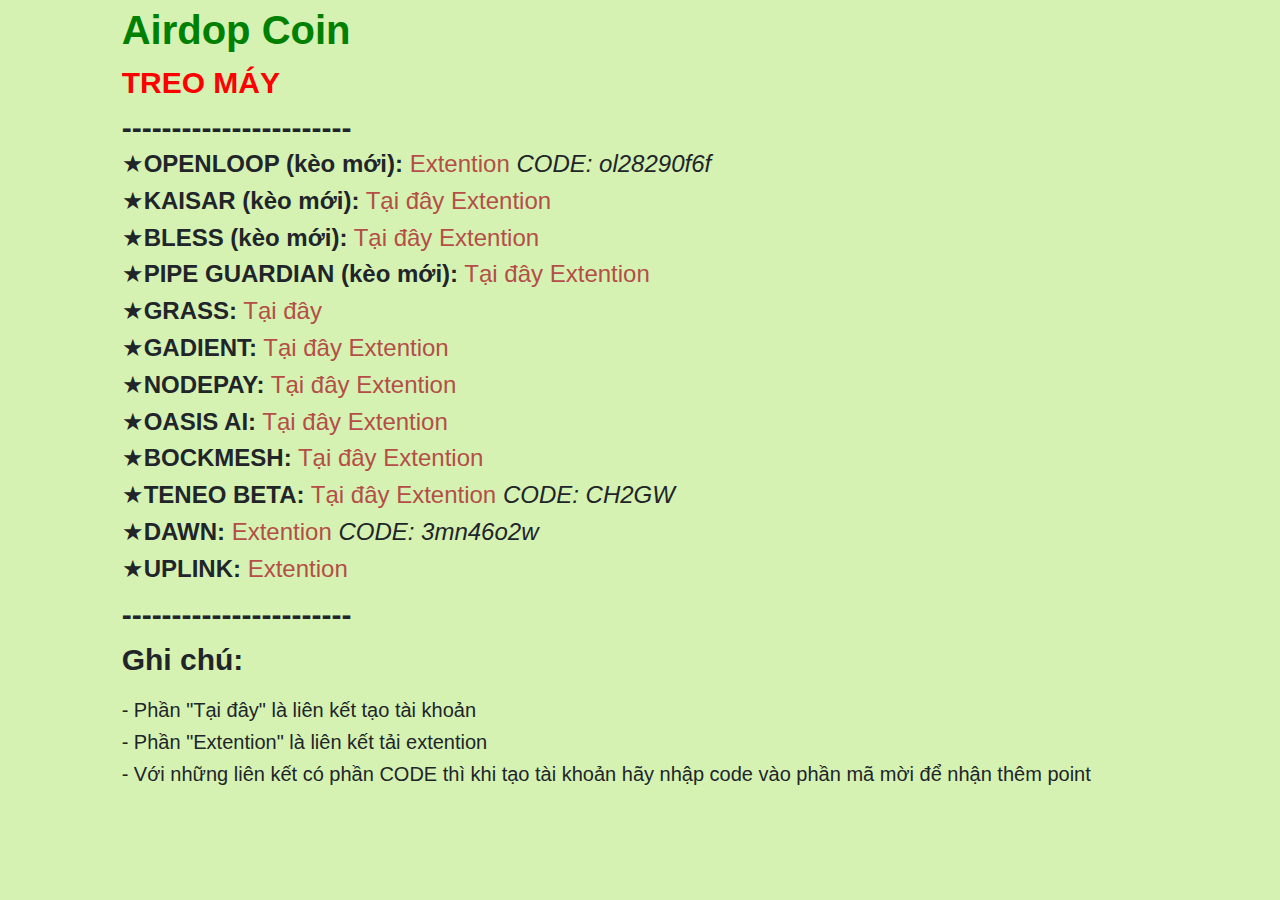
<file: index.html>
<!DOCTYPE html>
<html lang="en">

<head>
    <meta charset="UTF-8">
    <meta name="viewport" content="width=device-width, initial-scale=1.0">
    <title>Airdrop</title>
    <link rel="stylesheet" href="style.css">
    <link rel="stylesheet" href="https://cdn.jsdelivr.net/npm/bootstrap@4.6.2/dist/css/bootstrap.min.css">
    <script src="https://cdn.jsdelivr.net/npm/jquery@3.7.1/dist/jquery.slim.min.js"></script>
    <script src="https://cdn.jsdelivr.net/npm/popper.js@1.16.1/dist/umd/popper.min.js"></script>
    <script src="https://cdn.jsdelivr.net/npm/bootstrap@4.6.2/dist/js/bootstrap.bundle.min.js"></script>

</head>
<!-- tung -->

<body>
    <div class="container-fluid">
        <div class="row">
            <div class="col-1"></div>
            <header class="col-10">
                <p style="color: green; font-size: 40px; margin-bottom: 0;">Airdop Coin</p>
                <div style="color: rgb(255, 0, 0);">TREO MÁY</div>
                <div class="content">
                    -----------------------
                </div>
                <h4><span class="star">&#9733;</span><span class="rainbow-text">OPENLOOP (kèo
                        mới):</span> <a target="_blank"
                        href="https://chromewebstore.google.com/detail/openloopso-sentry-node-ex/effapmdildnpkiaeghlkicpfflpiambm"
                        style="color: rgb(180, 78, 71);"> Extention </a><i>CODE: ol28290f6f
                        </i>

                </h4>
                <h4><span class="star">&#9733;</span><span class="rainbow-text">KAISAR (kèo mới):</span>
                    <a target="_blank" href="https://zero.kaisar.io/register?ref=SbTNdP381"
                        style="color: rgb(180, 78, 71);">Tại
                        đây </a><a target="_blank"
                        href="https://chromewebstore.google.com/detail/kaisar-zeronode/mmlnljdcfjnfeikeioghbkobdcmnhgko"
                        style="color: rgb(180, 78, 71);"> Extention </a>

                </h4>
                <h4><span class="star">&#9733;</span><span class="rainbow-text">BLESS (kèo mới):</span>
                    <a target="_blank" href="https://bless.network/dashboard?ref=90YVTU"
                        style="color: rgb(180, 78, 71);">Tại
                        đây
                    </a><a target="_blank"
                        href="https://chromewebstore.google.com/detail/bless/pljbjcehnhcnofmkdbjolghdcjnmekia"
                        style="color: rgb(180, 78, 71);"> Extention </a>

                </h4>
                <h4><span class="star">&#9733;</span><span class="rainbow-text">PIPE GUARDIAN (kèo
                        mới):</span> <a target="_blank" href="https://pipecdn.app/signup?ref=c29udGhhbm"
                        style="color: rgb(180, 78, 71);">Tại đây </a><a target="_blank"
                        href="https://chromewebstore.google.com/detail/pipe-guardian-node/gelgmmdfajpefjbiaedgjkpekijhkgbe"
                        style="color: rgb(180, 78, 71);"> Extention </a>

                </h4>
                <h4><span class="star">&#9733;</span><span class="rainbow-text">GRASS:</span> <a target="_blank"
                        href="https://app.getgrass.io/register/?referralCode=o9XKDg1UCLUeajI"
                        style="color: rgb(180, 78, 71);">Tại
                        đây</a> </h4>

                <h4><span class="star">&#9733;</span><span class="rainbow-text">GADIENT:</span> <a target="_blank"
                        href="https://app.gradient.network/signup?code=JL8UN7" style="color: rgb(180, 78, 71);">Tại
                        đây</a> <a target="_blank"
                        href="https://chromewebstore.google.com/detail/gradient-sentry-node/caacbgbklghmpodbdafajbgdnegacfmo"
                        style="color: rgb(180, 78, 71);"> Extention </a></h4>
                <h4><span class="star">&#9733;</span><span class="rainbow-text">NODEPAY:</span> <a target="_blank"
                        href="https://app.nodepay.ai/register?ref=PUyQ3nwbg8KSU4Y" style="color: rgb(180, 78, 71);">Tại
                        đây</a><a target="_blank"
                        href="https://chromewebstore.google.com/detail/nodepay-extension/lgmpfmgeabnnlemejacfljbmonaomfmm"
                        style="color: rgb(180, 78, 71);"> Extention </a></h4>
                <h4><span class="star">&#9733;</span><span class="rainbow-text">OASIS AI:</span> <a target="_blank"
                        href="https://r.oasis.ai/f0ae9227279f9cc7" style="color: rgb(180, 78, 71);">Tại
                        đây</a><a target="_blank"
                        href="https://chromewebstore.google.com/detail/oasisai/knhbjeinoabfecakfppapfgdhcpnekmm?hl=en"
                        style="color: rgb(180, 78, 71);"> Extention </a></h4>
                <h4><span class="star">&#9733;</span><span class="rainbow-text">BOCKMESH:</span> <a target="_blank"
                        href="https://app.blockmesh.xyz/register?invite_code=806d0e3b-06de-43bc-adf3-688e8d749177"
                        style="color: rgb(180, 78, 71);">Tại
                        đây</a><a target="_blank"
                        href="https://chromewebstore.google.com/detail/blockmesh-network/obfhoiefijlolgdmphcekifedagnkfjp"
                        style="color: rgb(180, 78, 71);"> Extention </a></h4>
                <h4><span class="star">&#9733;</span><span class="rainbow-text">TENEO BETA:</span> <a target="_blank"
                        href="https://teneo.pro/community-node" style="color: rgb(180, 78, 71);">Tại
                        đây</a><a target="_blank"
                        href="https://chromewebstore.google.com/detail/teneo-community-node/emcclcoaglgcpoognfiggmhnhgabppkm?hl=de&authuser=0"
                        style="color: rgb(180, 78, 71);"> Extention </a> <i>CODE:
                        CH2GW</i>
                </h4>
                <h4><span class="star">&#9733;</span><span class="rainbow-text">DAWN:</span> <a target="_blank"
                        href="https://chromewebstore.google.com/detail/dawn-validator-chrome-ext/fpdkjdnhkakefebpekbdhillbhonfjjp"
                        style="color: rgb(180, 78, 71);">Extention </a> <i>CODE:
                        3mn46o2w</i>

                </h4>
                <h4><span class="star">&#9733;</span><span class="rainbow-text">UPLINK:</span> <a target="_blank"
                        href="https://explorer.uplink.xyz/register?referralCode=zFDvW1"
                        style="color: rgb(180, 78, 71);">Extention
                    </a>
                </h4>

                <div class="content">
                    -----------------------
                </div>
                <p>Ghi chú: </p>
                <h5>- Phần "Tại đây" là liên kết tạo tài khoản</h5>
                <h5>- Phần "Extention" là liên kết tải extention</h5>
                <h5>- Với những liên kết có phần CODE thì khi tạo tài khoản hãy nhập code vào
                    phần mã
                    mời để nhận thêm point</h5>
                <br>

            </header>
            <div class="col-1"></div>
        </div>

    </div>


</body>

</html>
</file>
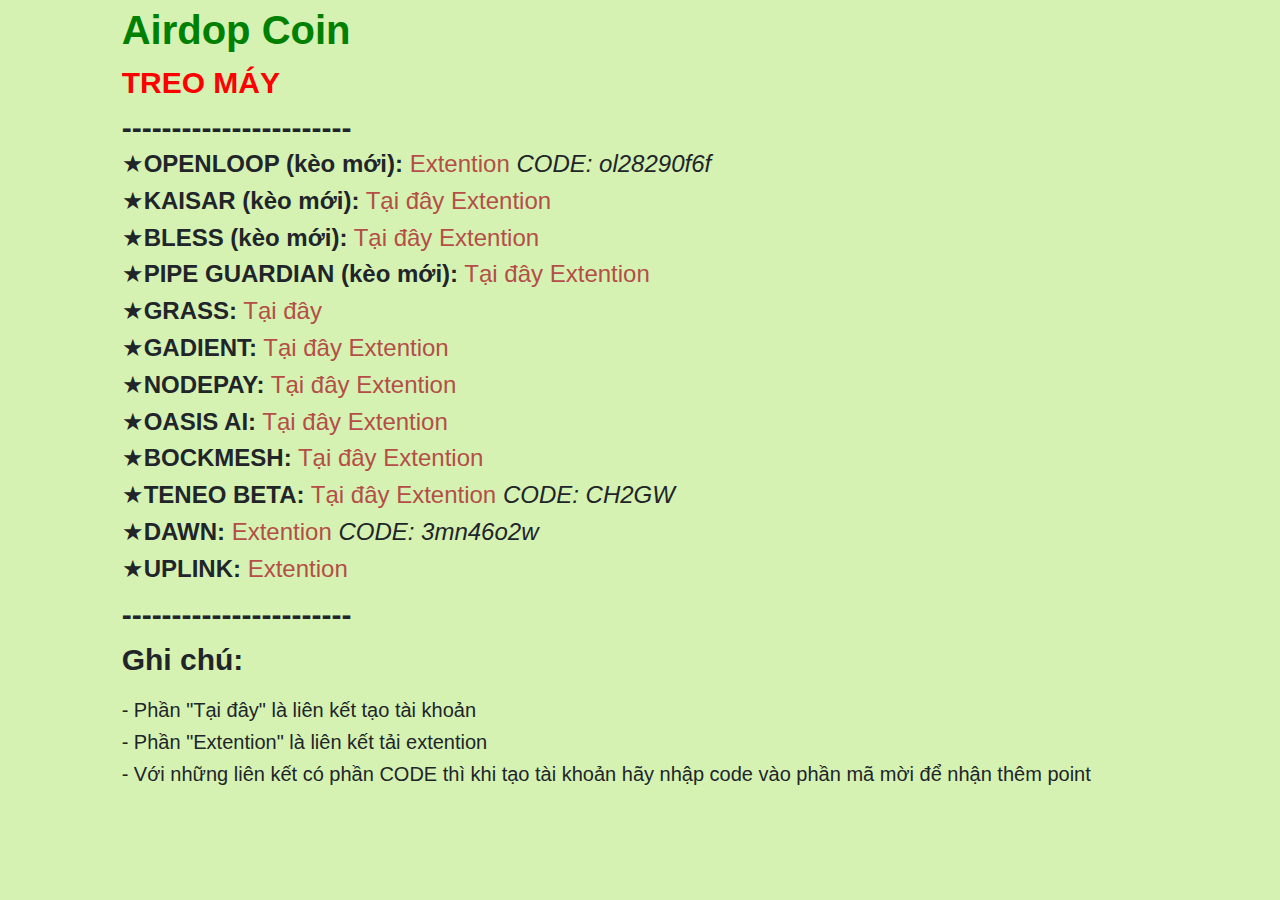
<file: Coin.html>
<!DOCTYPE html>
<html lang="en">

<head>
    <meta charset="UTF-8">
    <meta name="viewport" content="width=device-width, initial-scale=1.0">
    <title>Airdrop</title>
    <link rel="stylesheet" href="style.css">
    <link rel="stylesheet" href="https://cdn.jsdelivr.net/npm/bootstrap@4.6.2/dist/css/bootstrap.min.css">
    <script src="https://cdn.jsdelivr.net/npm/jquery@3.7.1/dist/jquery.slim.min.js"></script>
    <script src="https://cdn.jsdelivr.net/npm/popper.js@1.16.1/dist/umd/popper.min.js"></script>
    <script src="https://cdn.jsdelivr.net/npm/bootstrap@4.6.2/dist/js/bootstrap.bundle.min.js"></script>

</head>


<body>
    <div class="container-fluid">
        <div class="row">
            <div class="col-1"></div>
            <header class="col-10">
                <p style="color: green; font-size: 40px; margin-bottom: 0;">Airdop Coin</p>
                <div style="color: rgb(255, 0, 0);">TREO MÁY</div>
                <div class="content">
                    -----------------------
                </div>
                <h4><span class="star">&#9733;</span><span class="rainbow-text">OPENLOOP (kèo
                        mới):</span> <a target="_blank"
                        href="https://chromewebstore.google.com/detail/openloopso-sentry-node-ex/effapmdildnpkiaeghlkicpfflpiambm"
                        style="color: rgb(180, 78, 71);"> Extention </a><i>CODE: ol28290f6f
                        </i>

                </h4>
                <h4><span class="star">&#9733;</span><span class="rainbow-text">KAISAR (kèo mới):</span>
                    <a target="_blank" href="https://zero.kaisar.io/register?ref=SbTNdP381"
                        style="color: rgb(180, 78, 71);">Tại
                        đây </a><a target="_blank"
                        href="https://chromewebstore.google.com/detail/kaisar-zeronode/mmlnljdcfjnfeikeioghbkobdcmnhgko"
                        style="color: rgb(180, 78, 71);"> Extention </a>

                </h4>
                <h4><span class="star">&#9733;</span><span class="rainbow-text">BLESS (kèo mới):</span>
                    <a target="_blank" href="https://bless.network/dashboard?ref=90YVTU"
                        style="color: rgb(180, 78, 71);">Tại
                        đây
                    </a><a target="_blank"
                        href="https://chromewebstore.google.com/detail/bless/pljbjcehnhcnofmkdbjolghdcjnmekia"
                        style="color: rgb(180, 78, 71);"> Extention </a>

                </h4>
                <h4><span class="star">&#9733;</span><span class="rainbow-text">PIPE GUARDIAN (kèo
                        mới):</span> <a target="_blank" href="https://pipecdn.app/signup?ref=c29udGhhbm"
                        style="color: rgb(180, 78, 71);">Tại đây </a><a target="_blank"
                        href="https://chromewebstore.google.com/detail/pipe-guardian-node/gelgmmdfajpefjbiaedgjkpekijhkgbe"
                        style="color: rgb(180, 78, 71);"> Extention </a>

                </h4>
                <h4><span class="star">&#9733;</span><span class="rainbow-text">GRASS:</span> <a target="_blank"
                        href="https://app.getgrass.io/register/?referralCode=o9XKDg1UCLUeajI"
                        style="color: rgb(180, 78, 71);">Tại
                        đây</a> </h4>

                <h4><span class="star">&#9733;</span><span class="rainbow-text">GADIENT:</span> <a target="_blank"
                        href="https://app.gradient.network/signup?code=JL8UN7" style="color: rgb(180, 78, 71);">Tại
                        đây</a> <a target="_blank"
                        href="https://chromewebstore.google.com/detail/gradient-sentry-node/caacbgbklghmpodbdafajbgdnegacfmo"
                        style="color: rgb(180, 78, 71);"> Extention </a></h4>
                <h4><span class="star">&#9733;</span><span class="rainbow-text">NODEPAY:</span> <a target="_blank"
                        href="https://app.nodepay.ai/register?ref=PUyQ3nwbg8KSU4Y" style="color: rgb(180, 78, 71);">Tại
                        đây</a><a target="_blank"
                        href="https://chromewebstore.google.com/detail/nodepay-extension/lgmpfmgeabnnlemejacfljbmonaomfmm"
                        style="color: rgb(180, 78, 71);"> Extention </a></h4>
                <h4><span class="star">&#9733;</span><span class="rainbow-text">OASIS AI:</span> <a target="_blank"
                        href="https://r.oasis.ai/f0ae9227279f9cc7" style="color: rgb(180, 78, 71);">Tại
                        đây</a><a target="_blank"
                        href="https://chromewebstore.google.com/detail/oasisai/knhbjeinoabfecakfppapfgdhcpnekmm?hl=en"
                        style="color: rgb(180, 78, 71);"> Extention </a></h4>
                <h4><span class="star">&#9733;</span><span class="rainbow-text">BOCKMESH:</span> <a target="_blank"
                        href="https://app.blockmesh.xyz/register?invite_code=806d0e3b-06de-43bc-adf3-688e8d749177"
                        style="color: rgb(180, 78, 71);">Tại
                        đây</a><a target="_blank"
                        href="https://chromewebstore.google.com/detail/blockmesh-network/obfhoiefijlolgdmphcekifedagnkfjp"
                        style="color: rgb(180, 78, 71);"> Extention </a></h4>
                <h4><span class="star">&#9733;</span><span class="rainbow-text">TENEO BETA:</span> <a target="_blank"
                        href="https://teneo.pro/community-node" style="color: rgb(180, 78, 71);">Tại
                        đây</a><a target="_blank"
                        href="https://chromewebstore.google.com/detail/teneo-community-node/emcclcoaglgcpoognfiggmhnhgabppkm?hl=de&authuser=0"
                        style="color: rgb(180, 78, 71);"> Extention </a> <i>CODE:
                        CH2GW</i>
                </h4>
                <h4><span class="star">&#9733;</span><span class="rainbow-text">DAWN:</span> <a target="_blank"
                        href="https://chromewebstore.google.com/detail/dawn-validator-chrome-ext/fpdkjdnhkakefebpekbdhillbhonfjjp"
                        style="color: rgb(180, 78, 71);">Extention </a> <i>CODE:
                        3mn46o2w</i>

                </h4>
                <h4><span class="star">&#9733;</span><span class="rainbow-text">UPLINK:</span> <a target="_blank"
                        href="https://explorer.uplink.xyz/register?referralCode=zFDvW1"
                        style="color: rgb(180, 78, 71);">Extention
                    </a>
                </h4>

                <div class="content">
                    -----------------------
                </div>
                <p>Ghi chú: </p>
                <h5>- Phần "Tại đây" là liên kết tạo tài khoản</h5>
                <h5>- Phần "Extention" là liên kết tải extention</h5>
                <h5>- Với những liên kết có phần CODE thì khi tạo tài khoản hãy nhập code vào
                    phần mã
                    mời để nhận thêm point</h5>
                <br>

            </header>
            <div class="col-1"></div>
        </div>

    </div>


</body>

</html>
</file>
<file: style.css>
* {
    box-sizing: border-box;
}

body {
    display: flex;
    text-align: center;
    background-color: rgba(182, 233, 124, 0.582) !important
}

header {
    width: 100%;
    height: 600px;
    background-size: cover;
    font-size: 30px;
    font-weight: bold;
}

p {
    margin-bottom: 10px;
}

@keyframes colorChange {
    0% {
        color: rgb(93, 9, 9);
    }

    25% {
        color: rgb(6, 6, 104);
    }

    50% {
        color: rgb(4, 62, 4);
    }

    75% {
        color: rgb(89, 89, 5);
    }

    100% {
        color: rgb(98, 8, 8);
    }
}

/* Áp dụng hiệu ứng */
.rainbow-text {
    font-weight: bold;
    animation: colorChange 4s infinite;
}

.star {
    animation: colorChange 2s infinite;
}
h4{
    display: block;
    
}
</file>
